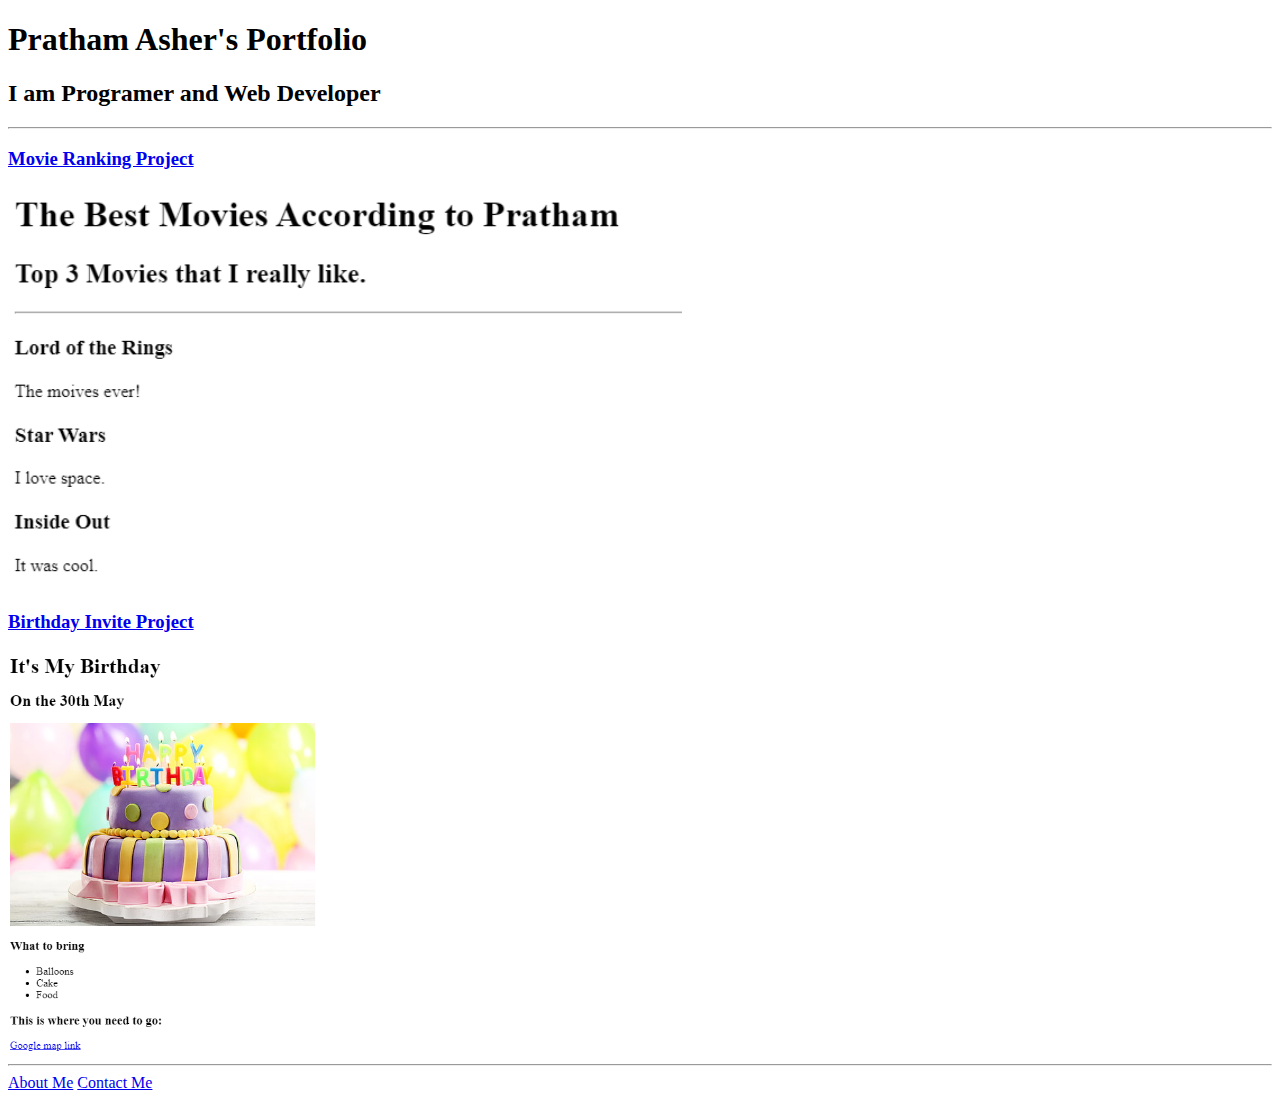
<file: index.html>
<!DOCTYPE html>
<html lang="en">
  <head>
    <meta charset="UTF-8" />
    <meta name="viewport" content="width=device-width, initial-scale=1.0" />
    <title>My Website</title>
  </head>
  <body>
    <h1>Pratham Asher's Portfolio</h1>
    <h2>I am Programer and Web Developer</h2>
    <hr />
    <h3><a href="./public/movie-ranking.html">Movie Ranking Project</a></h3>
    <img src="./assets/images/movie-ranking.png" height="400" />
    <h3><a href="./public/birthday-invite.html">Birthday Invite Project</a></h3>
    <img src="./assets/images/birthday-invite.png" height="400" alt="" />
    <hr />
    <a href="./public/about.html">About Me</a>
    <a href="./public/contact.html">Contact Me</a>
  </body>
</html>
</file>
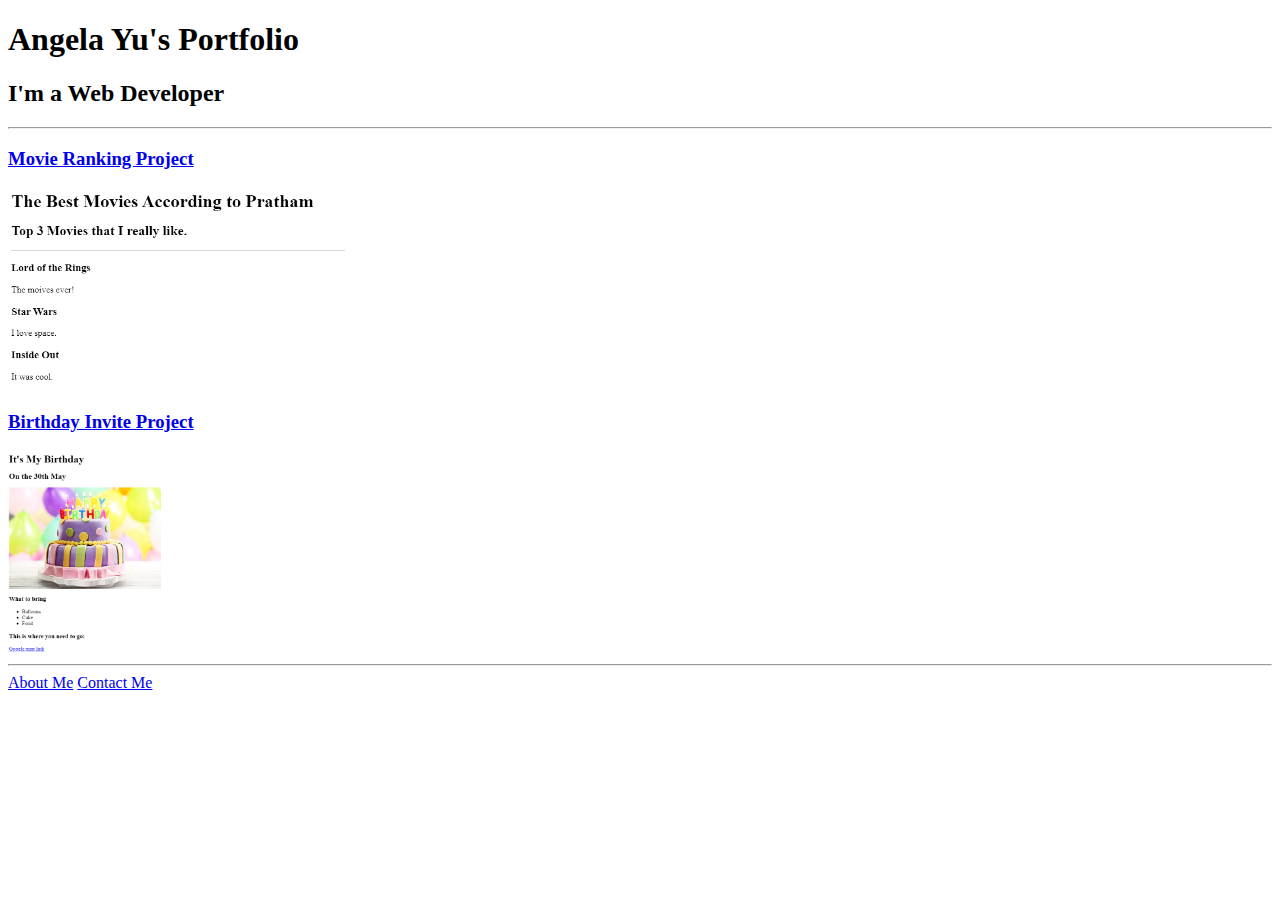
<file: solution.html>
<!DOCTYPE html>
<html lang="en">

<head>
  <meta charset="UTF-8">
  <title>Angela's Portfolio</title>
</head>

<body>
  <h1>Angela Yu's Portfolio</h1>
  <h2>I'm a Web Developer</h2>
  <hr />
  <h3><a href="./public/movie-ranking.html">Movie Ranking Project</a></h3>
  <img src="./assets/images/movie-ranking.png" height="200" alt="movie ranking project preview"/>
  <h3><a href="./public/birthday-invite.html">Birthday Invite Project</a></h3>
  <img src="./assets/images/birthday-invite.png" height="200" alt="birthday invite project preview"/>
  <hr />
  <a href="./public/about.html">About Me</a>
  <a href="./public/contact.html">Contact Me</a>
</body>

</html>
</file>
